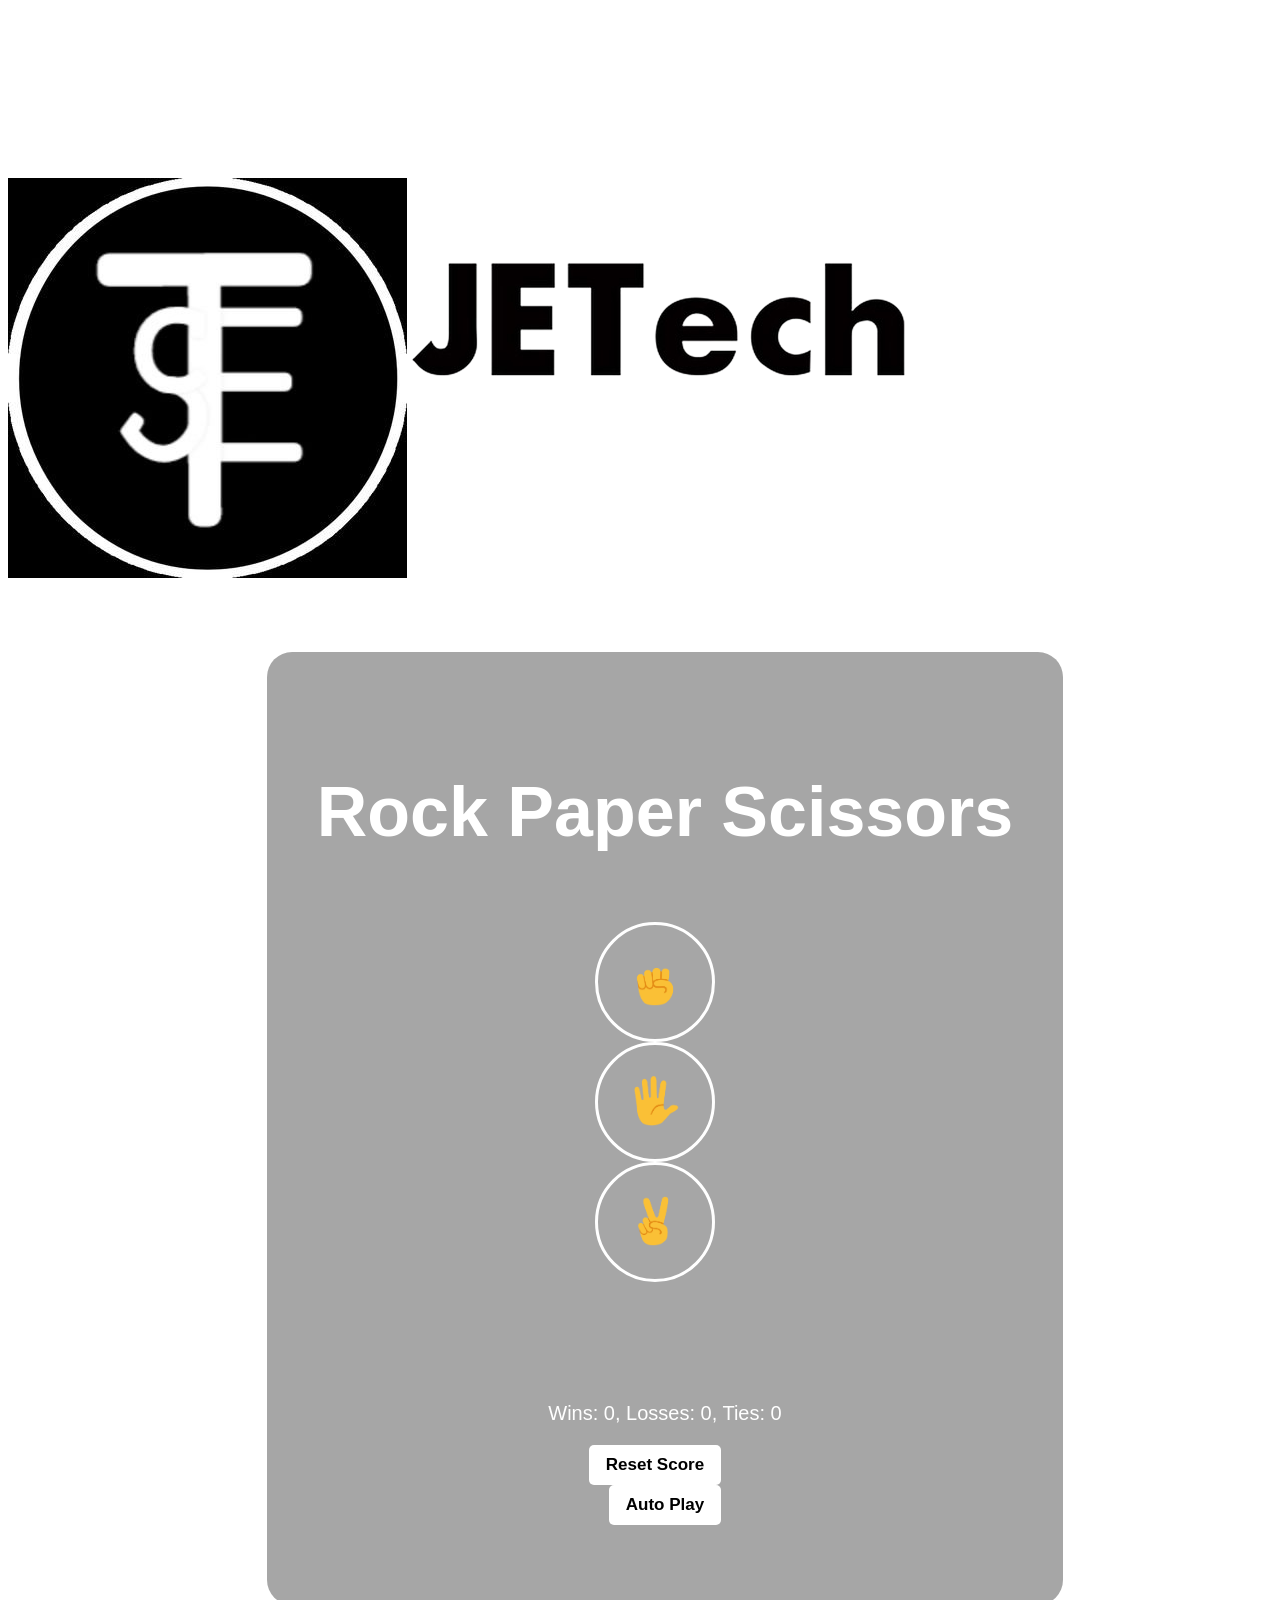
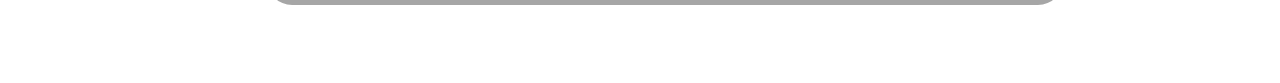
<file: RPS.html>
<!DOCTYPE html>
<html>
  <head>
    <title>Rock Paper Scissors</title>
    <link rel="stylesheet" href="styles/RPS.css">
  </head>
  <body>
    <div class="head">
      <img class="mylogo" src="images/profile-3.jpg">
      <img class="myname" src="images/name.jpg.png">
    </div>  
    <div class="main-container">
      <div class="container">
    <p class="title">Rock Paper Scissors</p>
    <button class="move-button js-rock-button">
      <img src="images/rock-emoji.png" class="move-icon">
    </button>

    <button class="move-button js-paper-button">
      <img src="images/paper-emoji.png" class="move-icon">
    </button>

    <button class="move-button js-scissors-button">
      <img src="images/scissors-emoji.png" class="move-icon">
    </button>

    <p class="js-result result"></p>
    <p class="js-moves"></p>
    <p class="js-score score"></p>

    <button class="reset-score-button js-reset-score-button">Reset Score</button>

    <button class="auto-play-button">Auto Play</button>
    <div class="js-confirm"></div>
      </div>
  </div>
    
    <script src="scripts/RPS.js"></script>
  </body>
</html>
</file>
<file: styles/RPS.css>
body {
  background-image: url("https://img.freepik.com/premium-vector/dark-wavy-background_23-2148421508.jpg?size=626&ext=jpg&ga=GA1.1.2008272138.1721260800&semt=ais_user");
  background-repeat: no-repeat;
  background-size: cover;
  background-attachment: fixed;
  font-family: Arial;
  color: white;
  padding-top: 70px;
  
  }
 a{
   color: black;
   text-decoration: none;
 }
.title {
  font-size: 70px;
  font-weight: bold;
  text-align: center;
}

.move-icon {
  height: 50px;
}

.move-button {
  background-color: transparent;
  border: 3px solid white;
  width: 120px;
  height: 120px;
  border-radius: 60px;
  margin-right: 20px;
  cursor: pointer;
}

.result {
  font-size: 30px;
  font-weight: bold;
  max-width: 100%;
}

.score {
  font-size: 20px;
  max-width: 100%;
}
.reset-score-button{
  margin-right: 20px;
}
.reset-score-button,
.auto-play-button {
  background-color: white;
  border: none;
  font-size: 17px;
  padding: 10px 17px;
  cursor: pointer;
  border-radius: 5px;
  font-weight: bold;
}
.develop {
  font-family: Arial;
  color: rgb(68, 68, 68);
  display: flex;
  flex-direction: row;
  position: fixed;
  left: 210px;
  right: 0;
  bottom: 20px;
  justify-content: center;
  align-items: center;
  margin-right: 150px;
  font-size: 20px;
  }
  .logo{
  width: 50px;
  height: 50px;
  margin-right: 10px;
  border-radius: 25px;
  }
  
  .main-container{
    display: flex;
    flex-direction: row;
    padding-left: 50px;
    max-width: 100%;
    justify-content: center;
  }
  .js-moves{
    font-size: 20px;
    max-width: 100%;
  }
  .container{
    display: flex;
    flex-direction: column;
    justify-content: center;
    align-items: center;
    margin-top: 70px;
    margin-bottom: 70px;
    background-color: rgba(0, 0, 0, 0.349);
    box-shadow: 0px 0px 10px rgba(255, 255, 255, 0.5);
    padding: 50px;
    border-radius: 25px;
  }
  .js-yes,
  .js-no {
  background-color: white;
  border: none;
  font-size: 15px;
  padding: 6px 12px;
  margin-left: 8px;
  cursor: pointer;
}
.js-confirm {
  margin-top: 30px;
}
.rules{
  display: flex;
  align-items: center;
  justify-content: center;
  background-color: rgba(225, 255, 205, 0.192);
  max-width: 500px;
  padding: 50px;
  padding-left: 100px;
  padding-right: 100px;
  border-radius: 25px;
  box-shadow: 0px 0px 10px rgba(0, 0, 0, 0.5);
}
.rules-img {
  height: 380px;
  width: 390px;
  animation: rotate 5s linear infinite;
}
.rules-container{
  display: flex;
  flex-direction: row;
  margin-top: 40px;
  align-items: center;
  justify-content: center;
  margin-left: 50px;
  margin-bottom: 80px;
}

.imgs-1{
  height: 60px;
  width: 60px;
  margin-right: -5px;
}
a {
  text-align: center;
  text-decoration: none;
}
</file>
